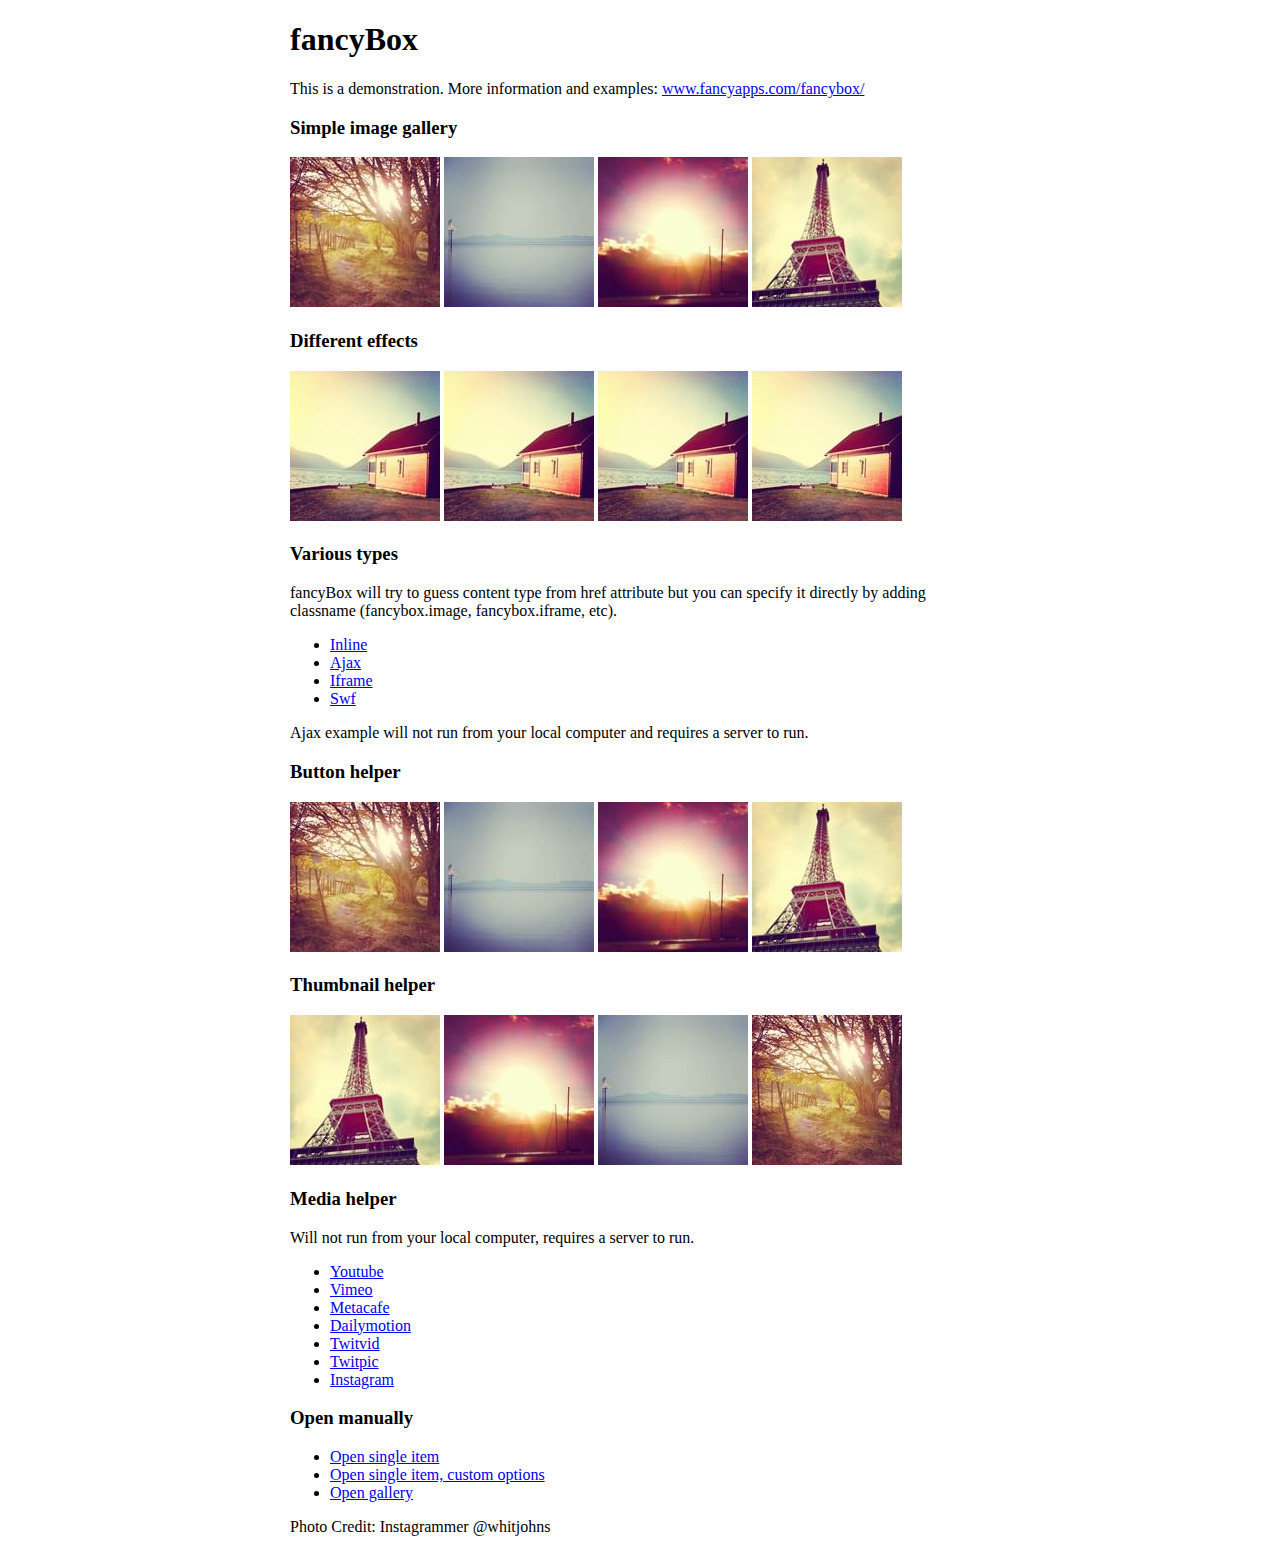
<file: fancybox/demo/index.html>
<!DOCTYPE html>
<html>
<head>
	<title>fancyBox - Fancy jQuery Lightbox Alternative | Demonstration</title>
	<meta http-equiv="Content-Type" content="text/html; charset=UTF-8" />

	<!-- Add jQuery library -->
	<script type="text/javascript" src="../lib/jquery-1.10.1.min.js"></script>

	<!-- Add mousewheel plugin (this is optional) -->
	<script type="text/javascript" src="../lib/jquery.mousewheel-3.0.6.pack.js"></script>

	<!-- Add fancyBox main JS and CSS files -->
	<script type="text/javascript" src="../source/jquery.fancybox.js?v=2.1.5"></script>
	<link rel="stylesheet" type="text/css" href="../source/jquery.fancybox.css?v=2.1.5" media="screen" />

	<!-- Add Button helper (this is optional) -->
	<link rel="stylesheet" type="text/css" href="../source/helpers/jquery.fancybox-buttons.css?v=1.0.5" />
	<script type="text/javascript" src="../source/helpers/jquery.fancybox-buttons.js?v=1.0.5"></script>

	<!-- Add Thumbnail helper (this is optional) -->
	<link rel="stylesheet" type="text/css" href="../source/helpers/jquery.fancybox-thumbs.css?v=1.0.7" />
	<script type="text/javascript" src="../source/helpers/jquery.fancybox-thumbs.js?v=1.0.7"></script>

	<!-- Add Media helper (this is optional) -->
	<script type="text/javascript" src="../source/helpers/jquery.fancybox-media.js?v=1.0.6"></script>

	<script type="text/javascript">
		$(document).ready(function() {
			/*
			 *  Simple image gallery. Uses default settings
			 */

			$('.fancybox').fancybox();

			/*
			 *  Different effects
			 */

			// Change title type, overlay closing speed
			$(".fancybox-effects-a").fancybox({
				helpers: {
					title : {
						type : 'outside'
					},
					overlay : {
						speedOut : 0
					}
				}
			});

			// Disable opening and closing animations, change title type
			$(".fancybox-effects-b").fancybox({
				openEffect  : 'none',
				closeEffect	: 'none',

				helpers : {
					title : {
						type : 'over'
					}
				}
			});

			// Set custom style, close if clicked, change title type and overlay color
			$(".fancybox-effects-c").fancybox({
				wrapCSS    : 'fancybox-custom',
				closeClick : true,

				openEffect : 'none',

				helpers : {
					title : {
						type : 'inside'
					},
					overlay : {
						css : {
							'background' : 'rgba(238,238,238,0.85)'
						}
					}
				}
			});

			// Remove padding, set opening and closing animations, close if clicked and disable overlay
			$(".fancybox-effects-d").fancybox({
				padding: 0,

				openEffect : 'elastic',
				openSpeed  : 150,

				closeEffect : 'elastic',
				closeSpeed  : 150,

				closeClick : true,

				helpers : {
					overlay : null
				}
			});

			/*
			 *  Button helper. Disable animations, hide close button, change title type and content
			 */

			$('.fancybox-buttons').fancybox({
				openEffect  : 'none',
				closeEffect : 'none',

				prevEffect : 'none',
				nextEffect : 'none',

				closeBtn  : false,

				helpers : {
					title : {
						type : 'inside'
					},
					buttons	: {}
				},

				afterLoad : function() {
					this.title = 'Image ' + (this.index + 1) + ' of ' + this.group.length + (this.title ? ' - ' + this.title : '');
				}
			});


			/*
			 *  Thumbnail helper. Disable animations, hide close button, arrows and slide to next gallery item if clicked
			 */

			$('.fancybox-thumbs').fancybox({
				prevEffect : 'none',
				nextEffect : 'none',

				closeBtn  : false,
				arrows    : false,
				nextClick : true,

				helpers : {
					thumbs : {
						width  : 50,
						height : 50
					}
				}
			});

			/*
			 *  Media helper. Group items, disable animations, hide arrows, enable media and button helpers.
			*/
			$('.fancybox-media')
				.attr('rel', 'media-gallery')
				.fancybox({
					openEffect : 'none',
					closeEffect : 'none',
					prevEffect : 'none',
					nextEffect : 'none',

					arrows : false,
					helpers : {
						media : {},
						buttons : {}
					}
				});

			/*
			 *  Open manually
			 */

			$("#fancybox-manual-a").click(function() {
				$.fancybox.open('1_b.jpg');
			});

			$("#fancybox-manual-b").click(function() {
				$.fancybox.open({
					href : 'iframe.html',
					type : 'iframe',
					padding : 5
				});
			});

			$("#fancybox-manual-c").click(function() {
				$.fancybox.open([
					{
						href : '1_b.jpg',
						title : 'My title'
					}, {
						href : '2_b.jpg',
						title : '2nd title'
					}, {
						href : '3_b.jpg'
					}
				], {
					helpers : {
						thumbs : {
							width: 75,
							height: 50
						}
					}
				});
			});


		});
	</script>
	<style type="text/css">
		.fancybox-custom .fancybox-skin {
			box-shadow: 0 0 50px #222;
		}

		body {
			max-width: 700px;
			margin: 0 auto;
		}
	</style>
</head>
<body>
	<h1>fancyBox</h1>

	<p>This is a demonstration. More information and examples: <a href="http://fancyapps.com/fancybox/">www.fancyapps.com/fancybox/</a></p>

	<h3>Simple image gallery</h3>
	<p>
		<a class="fancybox" href="1_b.jpg" data-fancybox-group="gallery" title="Lorem ipsum dolor sit amet"><img src="1_s.jpg" alt="" /></a>

		<a class="fancybox" href="2_b.jpg" data-fancybox-group="gallery" title="Etiam quis mi eu elit temp"><img src="2_s.jpg" alt="" /></a>

		<a class="fancybox" href="3_b.jpg" data-fancybox-group="gallery" title="Cras neque mi, semper leon"><img src="3_s.jpg" alt="" /></a>

		<a class="fancybox" href="4_b.jpg" data-fancybox-group="gallery" title="Sed vel sapien vel sem uno"><img src="4_s.jpg" alt="" /></a>
	</p>

	<h3>Different effects</h3>
	<p>
		<a class="fancybox-effects-a" href="5_b.jpg" title="Lorem ipsum dolor sit amet, consectetur adipiscing elit"><img src="5_s.jpg" alt="" /></a>

		<a class="fancybox-effects-b" href="5_b.jpg" title="Lorem ipsum dolor sit amet, consectetur adipiscing elit"><img src="5_s.jpg" alt="" /></a>

		<a class="fancybox-effects-c" href="5_b.jpg" title="Lorem ipsum dolor sit amet, consectetur adipiscing elit"><img src="5_s.jpg" alt="" /></a>

		<a class="fancybox-effects-d" href="5_b.jpg" title="Lorem ipsum dolor sit amet, consectetur adipiscing elit"><img src="5_s.jpg" alt="" /></a>
	</p>

	<h3>Various types</h3>
	<p>
		fancyBox will try to guess content type from href attribute but you can specify it directly by adding classname (fancybox.image, fancybox.iframe, etc).
	</p>
	<ul>
		<li><a class="fancybox" href="#inline1" title="Lorem ipsum dolor sit amet">Inline</a></li>
		<li><a class="fancybox fancybox.ajax" href="ajax.txt">Ajax</a></li>
		<li><a class="fancybox fancybox.iframe" href="iframe.html">Iframe</a></li>
		<li><a class="fancybox" href="http://www.adobe.com/jp/events/cs3_web_edition_tour/swfs/perform.swf">Swf</a></li>
	</ul>

	<div id="inline1" style="width:400px;display: none;">
		<h3>Etiam quis mi eu elit</h3>
		<p>
			Lorem ipsum dolor sit amet, consectetur adipiscing elit. Etiam quis mi eu elit tempor facilisis id et neque. Nulla sit amet sem sapien. Vestibulum imperdiet porta ante ac ornare. Nulla et lorem eu nibh adipiscing ultricies nec at lacus. Cras laoreet ultricies sem, at blandit mi eleifend aliquam. Nunc enim ipsum, vehicula non pretium varius, cursus ac tortor. Vivamus fringilla congue laoreet. Quisque ultrices sodales orci, quis rhoncus justo auctor in. Phasellus dui eros, bibendum eu feugiat ornare, faucibus eu mi. Nunc aliquet tempus sem, id aliquam diam varius ac. Maecenas nisl nunc, molestie vitae eleifend vel, iaculis sed magna. Aenean tempus lacus vitae orci posuere porttitor eget non felis. Donec lectus elit, aliquam nec eleifend sit amet, vestibulum sed nunc.
		</p>
	</div>

	<p>
		Ajax example will not run from your local computer and requires a server to run.
	</p>

	<h3>Button helper</h3>
	<p>
		<a class="fancybox-buttons" data-fancybox-group="button" href="1_b.jpg"><img src="1_s.jpg" alt="" /></a>

		<a class="fancybox-buttons" data-fancybox-group="button" href="2_b.jpg"><img src="2_s.jpg" alt="" /></a>

		<a class="fancybox-buttons" data-fancybox-group="button" href="3_b.jpg"><img src="3_s.jpg" alt="" /></a>

		<a class="fancybox-buttons" data-fancybox-group="button" href="4_b.jpg"><img src="4_s.jpg" alt="" /></a>
	</p>

	<h3>Thumbnail helper</h3>
	<p>
		<a class="fancybox-thumbs" data-fancybox-group="thumb" href="4_b.jpg"><img src="4_s.jpg" alt="" /></a>

		<a class="fancybox-thumbs" data-fancybox-group="thumb" href="3_b.jpg"><img src="3_s.jpg" alt="" /></a>

		<a class="fancybox-thumbs" data-fancybox-group="thumb" href="2_b.jpg"><img src="2_s.jpg" alt="" /></a>

		<a class="fancybox-thumbs" data-fancybox-group="thumb" href="1_b.jpg"><img src="1_s.jpg" alt="" /></a>
	</p>

	<h3>Media helper</h3>
	<p>
		Will not run from your local computer, requires a server to run.
	</p>

	<ul>
		<li><a class="fancybox-media" href="http://www.youtube.com/watch?v=opj24KnzrWo">Youtube</a></li>
		<li><a class="fancybox-media" href="http://vimeo.com/47480346">Vimeo</a></li>
		<li><a class="fancybox-media" href="http://www.metacafe.com/watch/7635964/">Metacafe</a></li>
		<li><a class="fancybox-media" href="http://www.dailymotion.com/video/xoeylt_electric-guest-this-head-i-hold_music">Dailymotion</a></li>
		<li><a class="fancybox-media" href="http://twitvid.com/QY7MD">Twitvid</a></li>
		<li><a class="fancybox-media" href="http://twitpic.com/7p93st">Twitpic</a></li>
		<li><a class="fancybox-media" href="http://instagr.am/p/IejkuUGxQn">Instagram</a></li>
	</ul>

	<h3>Open manually</h3>
	<ul>
		<li><a id="fancybox-manual-a" href="javascript:;">Open single item</a></li>
		<li><a id="fancybox-manual-b" href="javascript:;">Open single item, custom options</a></li>
		<li><a id="fancybox-manual-c" href="javascript:;">Open gallery</a></li>
	</ul>

	<p>
		Photo Credit: Instagrammer @whitjohns
	</p>
</body>
</html>
</file>
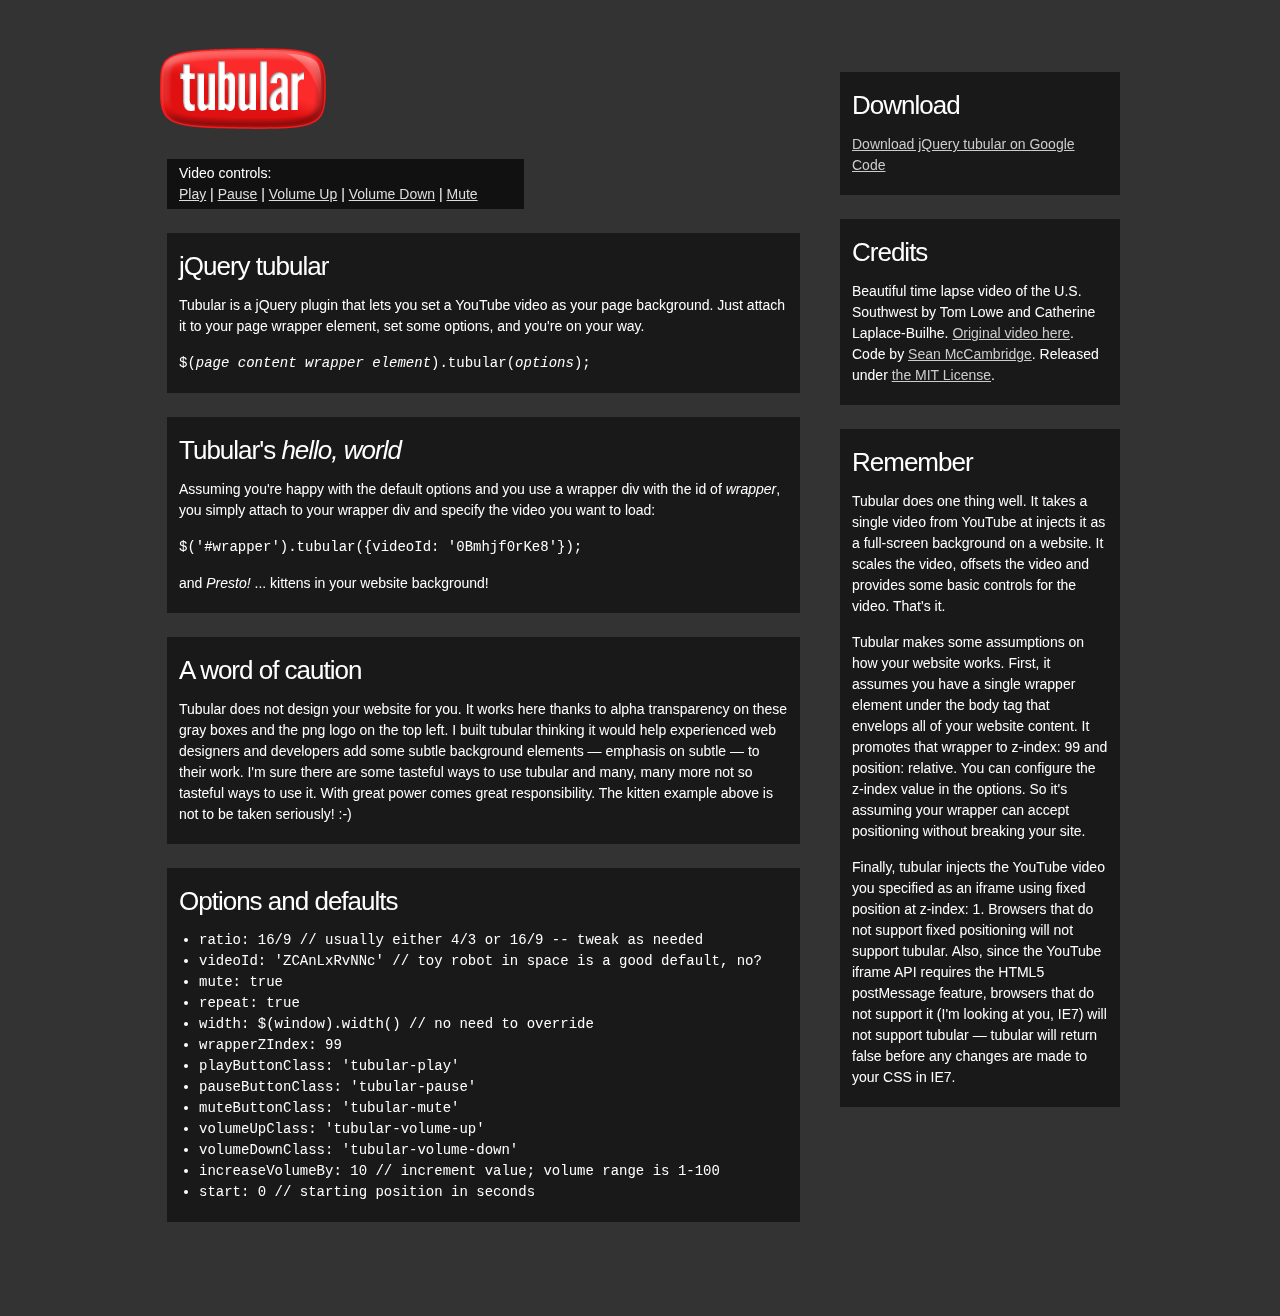
<file: assets/js/jquery.tubular.1.0.1/index.html>
<!DOCTYPE html>
<html lang="en" xmlns="http://www.w3.org/1999/xhtml">
<head>
	<title>tubular, a YouTube Background Player jQuery Plugin | Sean McCambridge Design</title>
	<meta http-equiv="Content-Type" content="text/html; charset=UTF-8" />
    <link rel="icon" type="image/png" href="/media/layout/favicon.png" />

	<link href="css/screen.css" rel="stylesheet" type="text/css" /> 

	<script src="//ajax.googleapis.com/ajax/libs/jquery/1.8.0/jquery.min.js" type="text/javascript"></script>
	<script type="text/javascript" charset="utf-8" src="js/jquery.tubular.1.0.js"></script>
    <script type="text/javascript" charset="utf-8" src="js/index.js"></script>

</head>
<body>
<div id="wrapper" class="clearfix">
	<div id="main">
		<a href="http://www.seanmccambridge.com/tubular/"><img src="media/logo.png" alt="Tubular logo" id="logo" /></a>
		<p id="video-controls" class="black-65">Video controls:<br /><a href="#" class="tubular-play">Play</a> | <a href="#" class="tubular-pause">Pause</a> | <a href="#" class="tubular-volume-up">Volume Up</a> | <a href="#" class="tubular-volume-down">Volume Down</a> | <a href="#" class="tubular-mute">Mute</a></p>
		<div class="black-50">
			<h1>jQuery tubular</h1>
			<p>Tubular is a jQuery plugin that lets you set a YouTube video as your page background.  Just attach it to your page wrapper element, set some options, and you're on your way.</p>
			<p><code>$(<em>page content wrapper element</em>).tubular(<em>options</em>);</code></p>
		</div>
		<div class="black-50">
			<h2>Tubular's <em>hello, world</em></h2>
			<p>Assuming you're happy with the default options and you use a wrapper div with the id of <em>wrapper</em>, you simply attach to your wrapper div and specify the video you want to load:</p>
			<p><code>$('#wrapper').tubular({videoId: '0Bmhjf0rKe8'});</code></p>
			<p>and <em>Presto!</em> ... kittens in your website background!</p>
		</div>
		<div class="black-50">
			<h2>A word of caution</h2>
			<p>Tubular does not design your website for you. It works here thanks to alpha transparency on these gray boxes and the png logo on the top left. I built tubular thinking it would help experienced web designers and developers add some subtle background elements &mdash; emphasis on subtle &mdash; to their work. I'm sure there are some tasteful ways to use tubular and many, many more not so tasteful ways to use it. With great power comes great responsibility. The kitten example above is not to be taken seriously! :-)</p>
		</div>
		<div class="black-50">
			<h2>Options and defaults</h2>
			<code>
				<ul>
					<li>ratio: 16/9 // usually either 4/3 or 16/9 -- tweak as needed</li>
	        		<li>videoId: 'ZCAnLxRvNNc' // toy robot in space is a good default, no?</li>
			        <li>mute: true</li>
	        		<li>repeat: true</li>
		        	<li>width: $(window).width() // no need to override</li>
	        		<li>wrapperZIndex: 99</li>
	        		<li>playButtonClass: 'tubular-play'</li>
			        <li>pauseButtonClass: 'tubular-pause'</li>
			        <li>muteButtonClass: 'tubular-mute'</li>
			        <li>volumeUpClass: 'tubular-volume-up'</li>
			        <li>volumeDownClass: 'tubular-volume-down'</li>
			        <li>increaseVolumeBy: 10 // increment value; volume range is 1-100</li>
			        <li>start: 0 // starting position in seconds</li>
	        	</ul>
	        </code>
		</div>
	</div>
	<div id="sidebar">
		<div class="black-50">
			<h2>Download</h2>
			<p><a href="http://code.google.com/p/jquery-tubular/">Download jQuery tubular on Google Code</a></p>
		</div>
		<div class="black-50">
			<h2>Credits</h2>
			<p>Beautiful time lapse video of the U.S. Southwest by Tom Lowe and Catherine Laplace-Builhe. <a href="http://www.youtube.com/watch?v=e4Is32W-ppk">Original video here</a>. Code by <a href="http://seanmccambridge.com">Sean McCambridge</a>. Released under <a href="http://opensource.org/licenses/mit-license.php">the MIT License</a>.</p>
		</div>
		<div class="black-50">
			<h2>Remember</h2>
			<p>Tubular does one thing well. It takes a single video from YouTube at injects it as a full-screen background on a website. It scales the video, offsets the video and provides some basic controls for the video.  That's it.</p>
			<p>Tubular makes some assumptions on how your website works. First, it assumes you have a single wrapper element under the body tag that envelops all of your website content. It promotes that wrapper to z-index: 99 and position: relative. You can configure the z-index value in the options. So it's assuming your wrapper can accept positioning without breaking your site.</p>
			<p>Finally, tubular injects the YouTube video you specified as an iframe using fixed position at z-index: 1.  Browsers that do not support fixed positioning will not support tubular. Also, since the YouTube iframe API requires the HTML5 postMessage feature, browsers that do not support it (I'm looking at you, IE7) will not support tubular &mdash; tubular will return false before any changes are made to your CSS in IE7.</p>
		</div>
	</div>
</div><!-- #wrapper -->
</body>
</html>
</file>
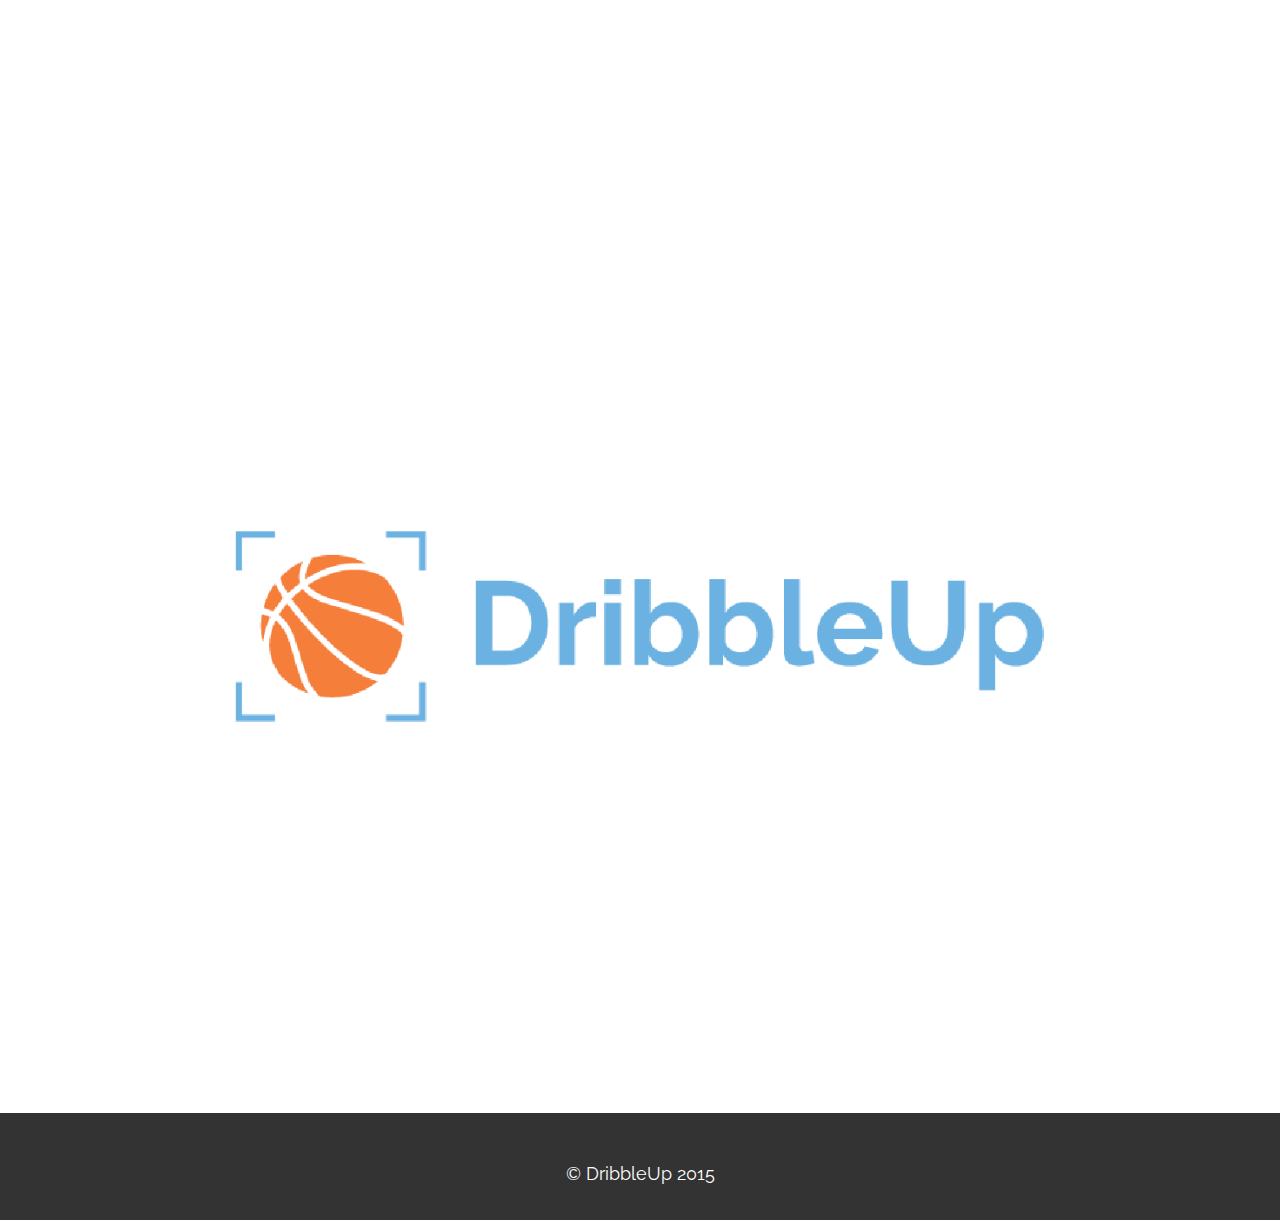
<file: thankyou.html>
<!DOCTYPE html>
<html lang="en">

    <head>

        <meta charset="utf-8">
        <meta http-equiv="X-UA-Compatible" content="IE=edge">
        <meta name="viewport" content="width=device-width, initial-scale=1">
        <title>Dribble Up</title>

        <!-- CSS -->
         <link rel="stylesheet" href="assets/css/animate.css">
        <link rel="stylesheet" href="http://fonts.googleapis.com/css?family=Source+Sans+Pro:300,400,700,300italic,400italic,700italic">
        <link rel="stylesheet" href="assets/bootstrap/css/bootstrap.min.css">
        <link rel="stylesheet" href="assets/font-awesome/css/font-awesome.min.css">
        <link rel="stylesheet" href="assets/css/buttons.css">
        <link rel="stylesheet" href="assets/css/style.css">
        <link rel="stylesheet" href="assets/css/media-queries.css">
        
        <link href='https://fonts.googleapis.com/css?family=Raleway:400,700' rel='stylesheet' type='text/css'>

        <!-- HTML5 Shim and Respond.js IE8 support of HTML5 elements and media queries -->
        <!-- WARNING: Respond.js doesn't work if you view the page via file:// -->
        <!--[if lt IE 9]>
            <script src="https://oss.maxcdn.com/libs/html5shiv/3.7.0/html5shiv.js"></script>
            <script src="https://oss.maxcdn.com/libs/respond.js/1.4.2/respond.min.js"></script>
        <![endif]-->

        <!-- Favicon and touch icons -->
<!--
      <link rel="shortcut icon" href="assets/ico/favicon.png">-->

<!--
        <link rel="apple-touch-icon-precomposed" sizes="144x144" href="assets/ico/apple-touch-icon-144-precomposed.png">
        <link rel="apple-touch-icon-precomposed" sizes="114x114" href="assets/ico/apple-touch-icon-114-precomposed.png">
        <link rel="apple-touch-icon-precomposed" sizes="72x72" href="assets/ico/apple-touch-icon-72-precomposed.png">
        <link rel="apple-touch-icon-precomposed" href="assets/ico/apple-touch-icon-57-precomposed.png">
-->


    </head>

    <body>
		
        <!-- Top content -->
        <div class="top-content">
            <div class="inner-bg">
                <div class="container">
                    <div class="row">
                            <div class="col-sm-12 logo">
                                <img src="assets/img/dribbleup-lockup.png" alt="">
                            </div>
                            <div class="col-sm-12 vp">
                                <h1>You're on your way to revolutionizing your game.</h1>
                                <p style="font-size: 2em">Thank you.</p>
                            </div>
                        </div>
                    </div>   
            </div>
        </div>
    
        
        
        
        <!-- Footer -->
        <footer>
	        <div class="container">
	            <div class="row">
	                <div class="col-sm-12">
<!--
	                    <div class="footer-social">
	                    	<a class="social social-facebook" href=""><i class="fa fa-facebook"></i></a>
	                    	<a class="social social-twitter" href=""><i class="fa fa-twitter"></i></a>
	                    	<a class="social social-pinterest" href=""><i class="fa fa-pinterest"></i></a>
	                    </div>
-->
	                    <div class="footer-copyright">
	                    	&copy; DribbleUp 2015
	                    </div>
	                </div>
	            </div>
	        </div>
        </footer>
        

        <!-- Javascript -->
        <script src="assets/js/jquery-1.10.2.min.js"></script>
        <script src="assets/js/jquery.backstretch.min.js"></script>
        <script src="assets/js/retina-1.1.0.min.js"></script>
        <script src="assets/js/scripts.js"></script>

    </body>

</html>
</file>
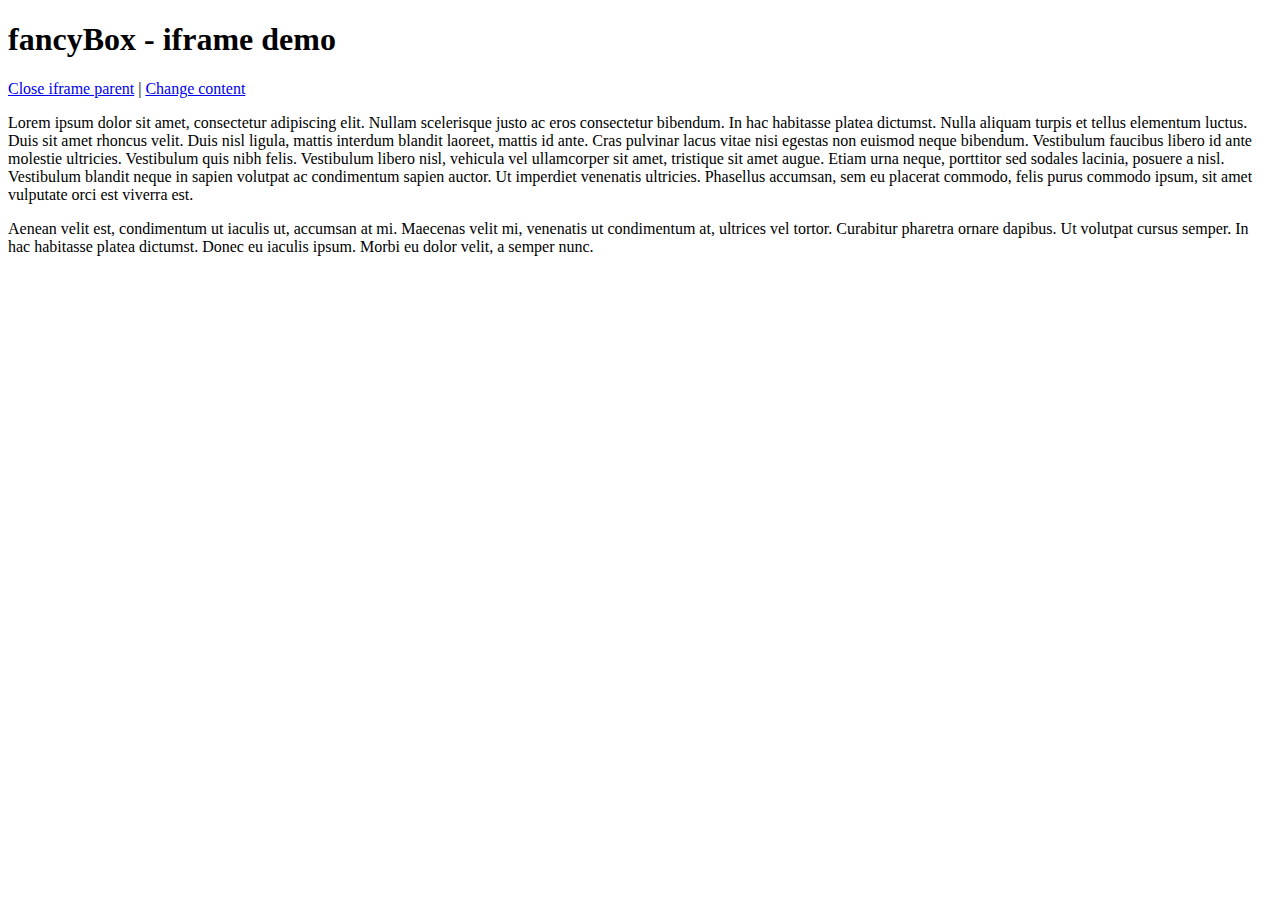
<file: fancybox/demo/iframe.html>
<!DOCTYPE html>
<html>
<head>
	<title>fancyBox - iframe demo</title>
	<meta http-equiv="Content-Type" content="text/html; charset=UTF-8" />
</head>
<body>
	<h1>fancyBox - iframe demo</h1>

	<p>
		<a href="javascript:parent.jQuery.fancybox.close();">Close iframe parent</a>

		|

		<a href="javascript:parent.jQuery.fancybox.open({href : '1_b.jpg', title : 'My title'});">Change content</a>
	</p>

	<p>
		Lorem ipsum dolor sit amet, consectetur adipiscing elit. Nullam scelerisque justo ac eros consectetur bibendum. In hac habitasse platea dictumst. Nulla aliquam turpis et tellus elementum luctus. Duis sit amet rhoncus velit. Duis nisl ligula, mattis interdum blandit laoreet, mattis id ante. Cras pulvinar lacus vitae nisi egestas non euismod neque bibendum. Vestibulum faucibus libero id ante molestie ultricies. Vestibulum quis nibh felis. Vestibulum libero nisl, vehicula vel ullamcorper sit amet, tristique sit amet augue. Etiam urna neque, porttitor sed sodales lacinia, posuere a nisl. Vestibulum blandit neque in sapien volutpat ac condimentum sapien auctor. Ut imperdiet venenatis ultricies. Phasellus accumsan, sem eu placerat commodo, felis purus commodo ipsum, sit amet vulputate orci est viverra est.
	</p>

	<p>
		Aenean velit est, condimentum ut iaculis ut, accumsan at mi. Maecenas velit mi, venenatis ut condimentum at, ultrices vel tortor. Curabitur pharetra ornare dapibus. Ut volutpat cursus semper. In hac habitasse platea dictumst. Donec eu iaculis ipsum. Morbi eu dolor velit, a semper nunc.
	</p>
</body>
</html>
</file>
<file: assets/css/buttons.css>
.button-1 {
	display: inline-block;
	height: 75px;
	margin: 0;
    padding: 0 0 0 15px;
    background: #000;
    font-size: 22px;
    line-height: 22px;
    color: #fff;
    text-align: left;
    -moz-border-radius: 8px;
    -webkit-border-radius: 8px;
    border-radius: 8px;
}

.button-1:hover {
	background: #000;
	background: rgba(0, 0, 0, 0.5);
	color: #fff;
}

.button-1 .button-1-left {
	float: left;
}

.button-1 .button-1-left i {
	font-size: 75px;
	vertical-align: middle;
}

.button-1 .button-1-right {
	float: left;
	width: 160px;
	margin: 7px 0 0 12px;
}

.button-1 .button-1-right .button-1-right-top, 
.button-1 .button-1-right .button-1-right-bottom {
	float: left;
	width: 100%;
	font-weight: 400;
}

.button-1 .button-1-right .button-1-right-bottom {
	font-size: 34px;
	line-height: 34px;
}


/***** Social icons *****/

.social {
	display: inline-block;
	width: 42px;
	height: 42px;
	margin: 5px;
    padding: 11px 0 0 0;
    font-size: 20px;
    line-height: 20px;
    color: #fff;
    -moz-border-radius: 4px;
    -webkit-border-radius: 4px;
    border-radius: 4px;
}
.social:hover { color: #fff; background: #888; }

.social-facebook { background: #6686b7; }
.social-twitter { background: #54c0dd; }
.social-pinterest { background: #ff5e63; }
</file>
<file: assets/css/style.css>
body {
    background: #fff;
    font-family: 'Raleway', sans-serif;
    font-weight: 400;
}

strong { font-weight: 700; }

a, a:hover, a:focus {
	color: #888;
	text-decoration: none;
    -o-transition: all .3s;
    -moz-transition: all .3s;
    -webkit-transition: all .3s;
    -ms-transition: all .3s;
    transition: all .3s;
}

h1, h2 {
	margin-top: 10px;
	font-size: 42px;
    font-weight: 700;
    line-height: 54px;
}

img { max-width: 100% }

::-moz-selection { background: #b44e4a; color: #fff; text-shadow: none; }
::selection { background: #b44e4a; color: #fff; text-shadow: none; }


/***** Top content *****/

.video {
overflow: hidden;
}

.video-16x9 {
    padding-bottom: 56.25%;
}
.video-4x3 {
    padding-bottom: 75%;
}



.top-content {
    margin: 0 auto;
    text-align: left;
/*    background-image: url(../img/still.jpg)*/
    position: relative;
}

.inner-bg {
    padding: 0px 0;

}


.top-content .logo {
	text-align: center;
    z-index: 1;
    color: white;
    padding-top: 21em;
    padding-bottom: 11em;

}

.top-content .vp {
	text-align: center;
    position: relative;
    margin-top: -11em;
    z-index: 1;
    color: white;
 
}

.wrapper {
    text-align: center;
    background-color: #121212;

}

.wrapper{
    padding: 0px 0;
}


.wrapper.logo {
	text-align: center;
    z-index: 1;
    margin-left: 1em;

}

.wrapper .vp {
	text-align: center;
    position: relative;
    margin-top: -5em;
    z-index: 1;
    color: white
 
}

.hero-play-btn
{
    height: 99px;
    background: url('../img/play-btn.png') no-repeat center center;
    display: block;
    text-indent: -99999px;
    margin: 3em auto 0;
    transition: all 1s ease;
    -moz-transition: all 1s ease;
    -webkit-transition: all 1s ease;
    -o-transition: all 1s ease;
    width: 99px;
}

.hero-play-btn:hover, .hero-play-btn:focus
{
    transform: translate(0, -15px);
    -webkit-transform: translate(0, -15px);
    -o-transform: translate(0, -15px);
    -moz-transform: translate(0, -15px);
}




/***** Single feature *****/

.single-feature-container {
    margin: 0 auto;
    text-align: center;
    z-index: 1;
}

.single-feature-text {
    margin-top: 60px;
    padding-bottom: 10px;
}

.single-feature-text p {
	margin-top: 30px;
	padding: 0 120px;
    font-size: 22px;
    line-height: 36px;
}

.single-feature-img {
	margin-top: -10px;
    padding-top: 10em;
    padding-bottom: 10em;
    
}
.single-feature-img-land {
    margin-top: 5em;
    padding-top: 10em;
    padding-bottom: 10em;
    width: auto;
    height: auto;
    
}

.single-feature-img-description {
	margin-top: 10em;
	font-size: 35px;
    line-height: 32px;
	text-align: center;
}

.single-feature-img-description p {
	margin-bottom: 10px;
}

.single-feature-bg {
	color: #3EBAFF;
    z-index: 1;
}

.single-feature-no-bg {
	color: #fff;
    background-color: #3EBAFF;
    z-index: 1;
}

.single-feature-no-bg h2 {
	color: #3EBAFF;
}

.single-feature-no-bg .single-feature-img-description {
	text-align: left;
}

.single-feature-no-bg .single-feature-img-description strong { color: #fff; }


/***** Call to action *****/

.call-to-action-container {
    margin: 0 auto;
    padding-bottom: 60px;
    color: #fff;
    text-align: center;
    background-image: url(../img/backgrounds/1.jpg)
}

.call-to-action-text {
    margin-top: 60px;
    padding-bottom: 10px;
}

.call-to-action-text h2 {
	color: #333;
}

.call-to-action-text p {
	margin-top: 30px;
    font-size: 22px;
    line-height: 36px;
}

.call-to-action-button {
	margin-top: 40px;
}


.header {
  font-size: 35px;
  text-transform: uppercase;
  letter-spacing: 5px;
}


.description {
  font-size: 14px;
  letter-spacing: 1px;
  line-height: 1.3em;
  margin: -2px 0 45px;
}


.input {
  display: flex;
  align-items: center;
}


.button {
  height: 44px;
  border: none;
}

  
#email {
  width: 75%;
  background: #FDFCFB;
  font-family: inherit;
  color: #737373;
  letter-spacing: 1px;
  text-indent: 5%;
  border-radius: 5px 0 0 5px;
}


#submit {
  width: 25%;
  height: 46px;
  background: #FF813D;
  font-family: inherit;
  font-weight: bold;
  color: inherit;
  letter-spacing: 1px;
  border-radius: 0 5px 5px 0;
  cursor: pointer;
  transition: background .3s ease-in-out;
}
  

#submit:hover {
  background: #FF813D;
}
  

input:focus {
  outline: none;
  outline: 2px solid #FF813D;
  box-shadow: 0 0 2px #FF813D;
}

/*line graph*/


/***** Footer *****/

footer {
	padding: 30px 0;
	background: #333;
	text-align: center;
    min-height: 100%;
    margin: 0 auto -100em;
}

.footer-copyright {
	margin: 15px 0 0 0;
	font-size: 18px;
    line-height: 32px;
    color: #fff;
}

.footer-copyright a {
	color: #fff;
	border-bottom: 1px dashed #eee;
}
.footer-copyright a:hover { border: 0; }
</file>
<file: assets/css/media-queries.css>
@media (min-width: 992px) and (max-width: 1199px) {

}

@media (min-width: 768px) and (max-width: 991px) {

	.top-content .text { padding-top: 25px; }

    .features p, .single-feature-text p { padding: 0; }
    
    .single-feature-img-description { float: none; width: auto; margin-top: 30px; text-align: center; }
    .single-feature-img { float: none; width: auto; margin-top: 50px; text-align: center; }
    
    .single-feature-no-bg { padding-bottom: 40px; }
    .single-feature-no-bg .single-feature-img-description { margin-top: 50px; text-align: center; }
    .single-feature-no-bg .single-feature-img { margin-top: 30px; }

}

@media (max-width: 767px) {
    
    .top-content .text { padding-top: 60px; text-align: center; }

    .top-content h1, .features h2, .single-feature-text h2, .call-to-action-text h2 { font-size: 36px; padding: 0 20px; }

    .top-content .description, .features p, .single-feature-text p, .call-to-action-text p { padding: 0 20px; }
    
    .features-box-1 p { padding: 0 20px; }
    
    .single-feature-img-description { margin-top: 30px; text-align: center; }
    .single-feature-img { margin-top: 50px; text-align: center; }
    .single-feature-img-description p { padding: 0 20px; }
    
    .single-feature-img-land {align-content: center}
    
    .single-feature-no-bg { padding-bottom: 40px; }
    .single-feature-no-bg .single-feature-img-description { margin-top: 50px; text-align: center; }
    .single-feature-no-bg .single-feature-img { margin-top: 30px; }
    
    .footer-copyright, .footer-social { text-align: center; }
    .footer-copyright { padding: 0 20px; }

}
</file>
<file: assets/js/jquery.tubular.1.0.1/css/screen.css>
@charset "UTF-8";
@import "reset.css";


/* CSS Document */


/*
	----------------------------
	HTML SELECTORS
	____________________________
*/


body { background: #333; font:14px/21px Helvetica, Arial, sans-serif; color: #333; margin: 0; padding: 0; }
a { color: #ccc; text-decoration: underline; }
a:hover { color: #fb2b2b; }
h1, h2 { font-size: 26px; line-height: 28px; font-weight: normal; letter-spacing: -1px; color: #fff; }
h3 { font-size: 18px; font-weight: normal; margin: 8px 0; }
h4 { font-size: 14px; font-weight: normal; margin: 0; }
h5 { font-size: 12px; font-weight: normal; margin: 0; }
ul { margin-left: 20px; }
ol { margin-left: 36px; }


/*
	----------------------------
	LAYOUT
	____________________________
*/


#wrapper { width: 960px; margin: 0 auto; padding: 48px 0 72px; }
#main { width: 640px; float: left; }
#main > p, #main > div { margin-left: 7px; }
#sidebar { width: 280px; float: right; }
#sidebar ol { margin: 12px 0 12px 22px; }
/*
	----------------------------
	PAGE/SECTION SPECIFIC
	____________________________
*/


#video-controls { width: 333px; }
#video-controls a { color: #ddd; text-decoration: underline; }


/*
	----------------------------
	UTILITY CLASSES
	____________________________
*/


.black-15 { background: url(../media/black-15-trans.png); color: #fff; padding: 4px 12px; margin: 24px 0; }
.black-35 { background: url(../media/black-35-trans.png); color: #fff; padding: 4px 12px; margin: 24px 0; }
.black-50 { background: url(../media/black-50-trans.png); color: #fff; padding: 4px 12px; margin: 24px 0; }
.black-65 { background: url(../media/black-65-trans.png); color: #fff; padding: 4px 12px; margin: 24px 0; }
.black-85 { background: url(../media/black-85-trans.png); color: #fff; padding: 4px 12px; margin: 24px 0; }


.clearfix:before,
.clearfix:after {
    content: " "; /* 1 */
    display: table; /* 2 */
}

.clearfix:after {
    clear: both;
}
</file>
